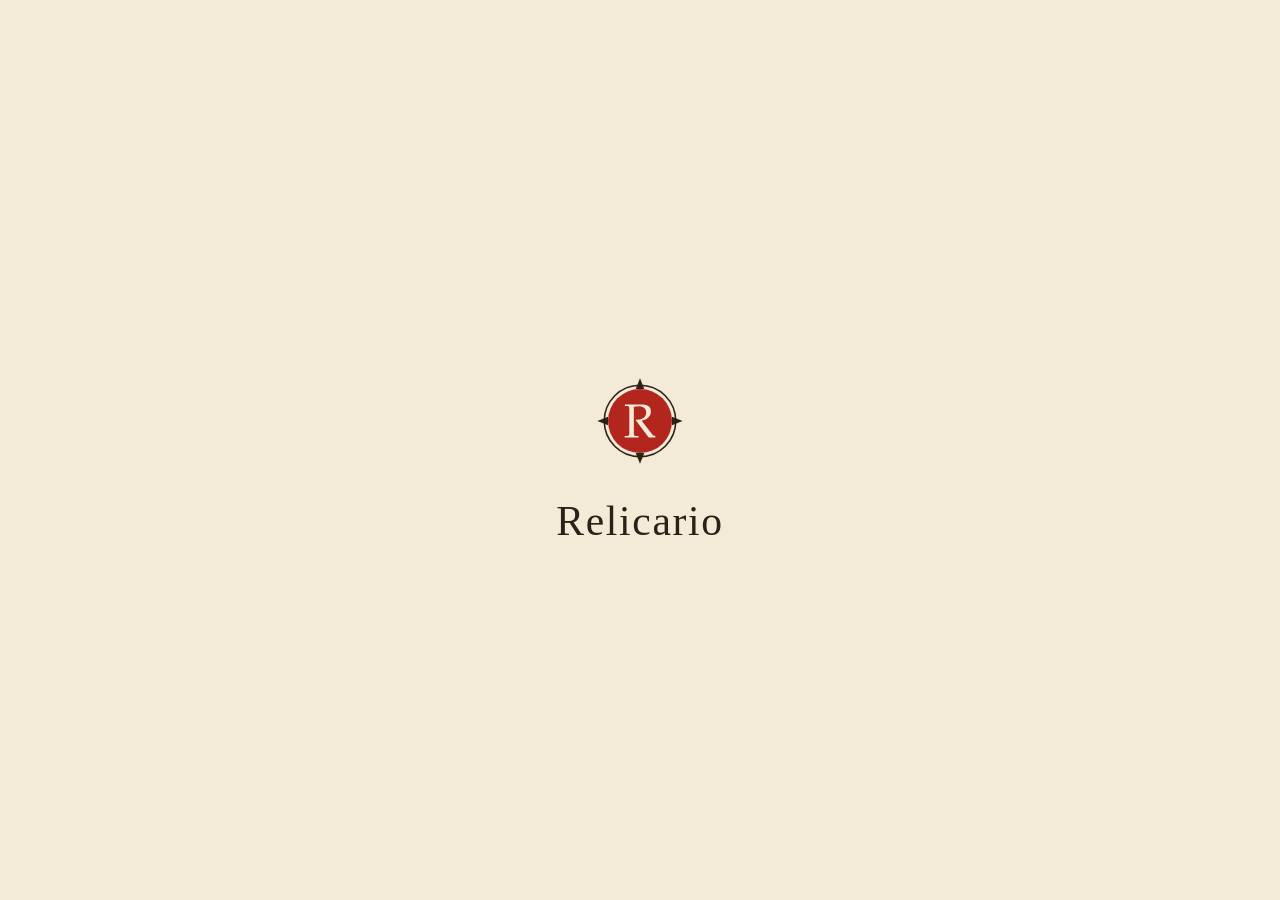
<file: index.html>
<!doctype html>
<html lang="es">
<head>
  <meta charset="utf-8">
  <meta name="viewport" content="width=device-width, initial-scale=1, viewport-fit=cover">
  <title>Relicario</title>
  <meta name="description" content="Cada día, tres expresiones con una palabra fósil que solo sobrevive dentro de ellas. ¿Sabes qué significaba?">
  <!-- Vista previa al compartir el enlace (WhatsApp, X, Bluesky…): el icono del juego. -->
  <meta property="og:type" content="website">
  <meta property="og:site_name" content="Almanaque">
  <meta property="og:title" content="Relicario">
  <meta property="og:description" content="Cada día, tres expresiones con una palabra fósil que solo sobrevive dentro de ellas. ¿Sabes qué significaba?">
  <meta property="og:url" content="https://joseleking.github.io/Relicario/">
  <meta property="og:image" content="https://joseleking.github.io/Relicario/icons/relicario-512.png">
  <meta property="og:image:width" content="512">
  <meta property="og:image:height" content="512">
  <meta property="og:image:alt" content="Icono de Relicario">
  <meta name="twitter:card" content="summary">
  <meta name="theme-color" content="#F3EAD8">
  <meta name="color-scheme" content="light">
  <script>
    // Modo claro u oscuro: el que se elija en Almanaque, común a todos los juegos. Sin elegir, claro.
    try {
      if (localStorage.getItem('almanaque:tema') === 'dark') {
        document.documentElement.dataset.theme = 'dark';
        document.querySelector('meta[name="theme-color"]').content = '#1C1712';
        document.querySelector('meta[name="color-scheme"]').content = 'dark';
      }
    } catch (e) {}
  </script>
  <link rel="manifest" href="manifest.webmanifest">
  <link rel="icon" href="icons/favicon.ico" sizes="32x32">
  <link rel="icon" href="icons/relicario-logo.svg" type="image/svg+xml">
  <link rel="apple-touch-icon" href="icons/apple-touch-icon.png">
  <meta name="apple-mobile-web-app-capable" content="yes">
  <meta name="mobile-web-app-capable" content="yes">
  <meta name="apple-mobile-web-app-title" content="Relicario">
  <meta name="apple-mobile-web-app-status-bar-style" content="default">
  <link rel="preconnect" href="https://fonts.googleapis.com">
  <link rel="preconnect" href="https://fonts.gstatic.com" crossorigin>
  <link href="https://fonts.googleapis.com/css2?family=EB+Garamond:ital,wght@0,400;0,500;0,600;1,400&family=IM+Fell+English:ital@0;1&family=IM+Fell+English+SC&display=swap" rel="stylesheet">
  <link rel="stylesheet" href="styles.css?v=3">
  <!-- Estilos de la portada en línea: así se pinta bien antes de que cargue styles.css.
       Los colores repiten --papel y --tinta de styles.css porque aún no existe. -->
  <style>
    #portada {
      position: fixed;
      inset: 0;
      z-index: 20;
      display: grid;
      place-content: center;
      justify-items: center;
      gap: 1rem;
      background: #F3EAD8;
      color: #2B2118;
      transition: opacity 0.5s ease, visibility 0.5s ease;
    }
    [data-theme="dark"] #portada { background: #1C1712; color: #ECE1C9; }
    #portada.oculta { opacity: 0; visibility: hidden; }
    .portada__logo { width: 8rem; height: 8rem; animation: asomar 0.5s ease-out both; }
    .portada__nombre {
      margin: 0;
      font-family: "IM Fell English SC", "IM Fell English", Georgia, serif;
      font-size: 2.6rem;
      letter-spacing: 0.04em;
      line-height: 1;
      animation: asomar 0.5s ease-out both;
    }
    @keyframes asomar { from { opacity: 0; transform: scale(0.9); } }
    /* La R del logo se balancea un poco sobre su centro mientras se ve la portada. */
    .portada__r {
      transform-box: fill-box;
      transform-origin: center;
      animation: balancear 1.1s ease-in-out 0.2s both;
    }
    @keyframes balancear {
      0%, 100% { transform: rotate(0); }
      35% { transform: rotate(-10deg); }
      70% { transform: rotate(5deg); }
    }
    @media (prefers-reduced-motion: reduce) {
      #portada, #portada * { animation: none; transition: none; }
    }
  </style>
</head>
<body>
  <div id="portada" aria-hidden="true">
    <svg class="portada__logo" xmlns="http://www.w3.org/2000/svg" viewBox="0 0 120 120" aria-hidden="true" focusable="false"><rect x="2" y="2" width="116" height="116" rx="26" fill="#F3EAD8"/><circle cx="60" cy="60" r="30" fill="#B3261E"/><circle cx="60" cy="60" r="33.5" fill="none" stroke="#2B2118" stroke-width="1.5"/><g fill="#2B2118"><path d="M60 20 L56 30 L64 30Z"/><path d="M60 100 L56 90 L64 90Z"/><path d="M20 60 L30 56 L30 64Z"/><path d="M100 60 L90 56 L90 64Z"/></g><path d="M45.570503597122304 75.5C47.75611510791367 75.41079136690648 49.89712230215827 75.36618705035971 52.08273381294964 75.36618705035971C54.26834532374101 75.36618705035971 56.45395683453238 75.41079136690648 58.639568345323745 75.5V74.16187050359713L56.49856115107914 74.02805755395684C54.446762589928056 73.89424460431654 54.22374100719425 73.53741007194245 54.22374100719425 70.0136690647482V46.73021582733813C55.740287769784175 46.37338129496403 57.07841726618705 46.19496402877698 58.594964028776985 46.19496402877698C63.233812949640296 46.19496402877698 65.82086330935252 48.33597122302159 65.82086330935252 52.1273381294964C65.82086330935252 56.230935251798556 62.56474820143885 58.81798561151079 57.39064748201439 58.81798561151079H56.097122302158276V59.531654676258995C57.07841726618705 60.60215827338129 57.435251798561154 61.09280575539569 58.14892086330936 62.074100719424465L66.35611510791367 73.09136690647482L68.18489208633093 75.5C69.21079136690648 75.41079136690648 70.19208633093525 75.36618705035971 71.2179856115108 75.36618705035971C72.2884892086331 75.36618705035971 73.3589928057554 75.41079136690648 74.4294964028777 75.5V74.16187050359713C73.0021582733813 74.02805755395684 72.2884892086331 73.76043165467625 71.70863309352518 73.0021582733813L61.583453237410076 59.79928057553957C64.08129496402879 59.174820143884894 65.2410071942446 58.684172661870505 66.71294964028777 57.65827338129496C69.03237410071942 56.00791366906475 70.28129496402877 53.77769784172662 70.28129496402877 51.190647482014384C70.28129496402877 46.90863309352518 67.38201438848921 44.5 61.583453237410076 44.5C58.90719424460432 44.5 56.27553956834532 44.63381294964029 53.59928057553957 44.63381294964029C51.012230215827344 44.63381294964029 48.469784172661875 44.58920863309352 45.882733812949645 44.5V45.83812949640288L47.711510791366905 45.971942446043165C49.763309352517986 46.10575539568345 49.9863309352518 46.50719424460432 49.9863309352518 49.9863309352518V70.0136690647482C49.9863309352518 73.53741007194245 49.763309352517986 73.89424460431654 47.711510791366905 74.02805755395684L45.570503597122304 74.16187050359713Z" fill="#F3EAD8" class="portada__r"/></svg>
    <p class="portada__nombre">Relicario</p>
  </div>
  <div class="hoja">
    <header class="cabecera">
      <button class="icono-btn" id="btn-ayuda" type="button" aria-label="Cómo se juega">?</button>
      <div class="cabecera__titulo">
        <h1><img class="cabecera__logo" src="icons/relicario-logo.svg" width="34" height="34" alt="">Relicario</h1>
        <p class="cabecera__sub" id="subtitulo">Gabinete de palabras fósiles</p>
      </div>
      <span class="cabecera__hueco" aria-hidden="true"></span>
    </header>

    <main id="app">
      <p class="cargando">Abriendo el relicario…</p>
    </main>
  </div>

  <dialog class="modal" id="modal" aria-labelledby="modal-titulo">
    <div class="modal__cuerpo" id="modal-cuerpo"></div>
    <button class="btn btn--grande modal__cerrar" id="modal-cerrar" type="button">A jugar</button>
  </dialog>

  <div class="aviso" id="aviso" role="status" aria-live="polite"></div>

  <script src="volver-almanaque.js?v=10" defer></script>
  <script src="datos.js?v=3"></script>
  <script src="app.js?v=7"></script>
</body>
</html>
</file>
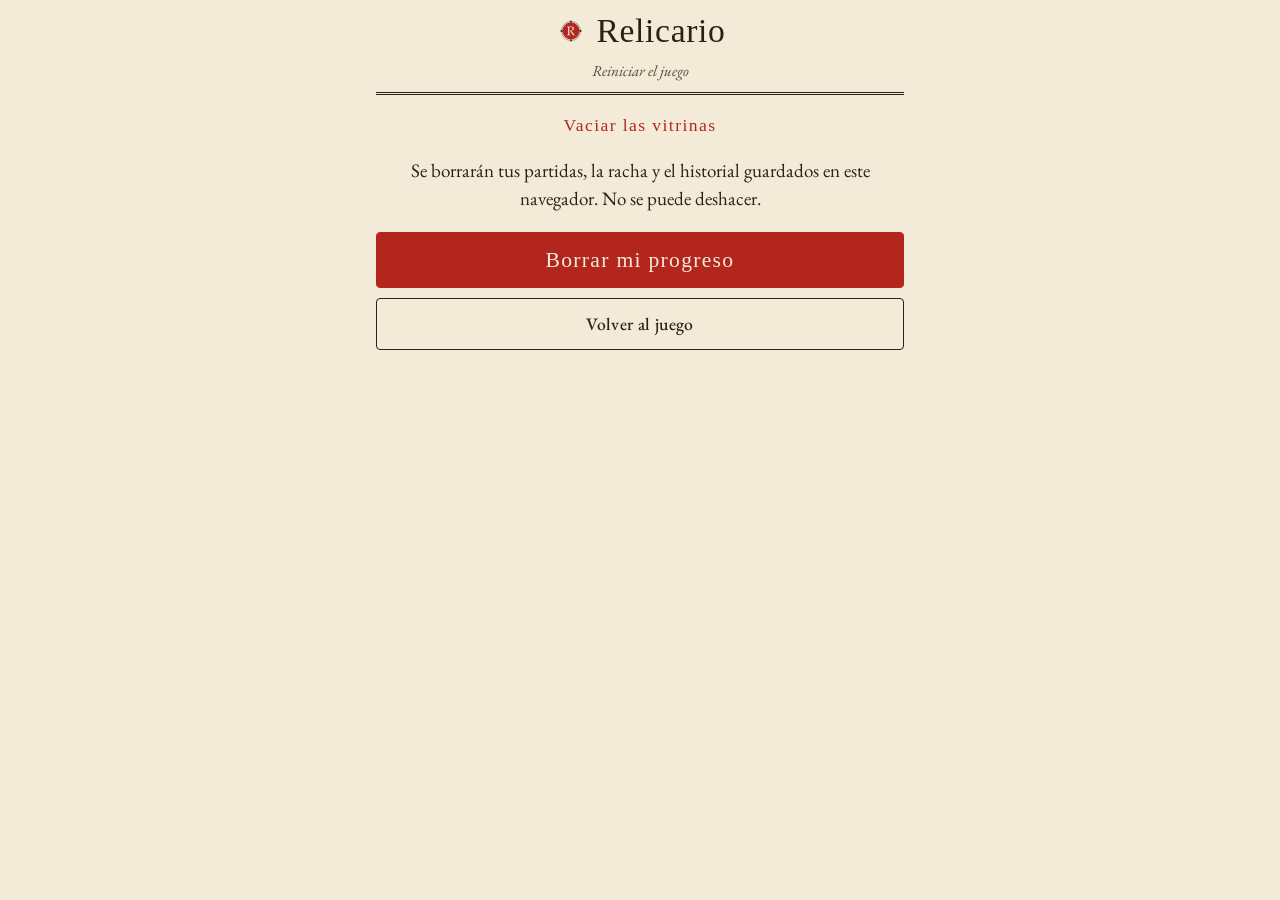
<file: reiniciar/index.html>
<!doctype html>
<html lang="es">
<head>
  <meta charset="utf-8">
  <meta name="viewport" content="width=device-width, initial-scale=1, viewport-fit=cover">
  <title>Reiniciar Relicario</title>
  <meta name="robots" content="noindex">
  <meta name="theme-color" content="#F3EAD8">
  <script>
    // Modo claro u oscuro: el que se elija en Almanaque, común a todos los juegos. Sin elegir, claro.
    try {
      if (localStorage.getItem('almanaque:tema') === 'dark') {
        document.documentElement.dataset.theme = 'dark';
        document.querySelector('meta[name="theme-color"]').content = '#1C1712';
      }
    } catch (e) {}
  </script>
  <link rel="icon" href="../icons/favicon.ico" sizes="32x32">
  <link rel="preconnect" href="https://fonts.googleapis.com">
  <link rel="preconnect" href="https://fonts.gstatic.com" crossorigin>
  <link href="https://fonts.googleapis.com/css2?family=EB+Garamond:ital,wght@0,400;0,500;0,600;1,400&family=IM+Fell+English:ital@0;1&family=IM+Fell+English+SC&display=swap" rel="stylesheet">
  <link rel="stylesheet" href="../styles.css?v=3">
</head>
<body>
  <div class="hoja">
    <header class="cabecera">
      <span></span>
      <div class="cabecera__titulo">
        <h1><img class="cabecera__logo" src="../icons/relicario-logo.svg" width="34" height="34" alt="">Relicario</h1>
        <p class="cabecera__sub">Reiniciar el juego</p>
      </div>
      <span></span>
    </header>

    <main>
      <section class="pantalla pantalla--centro" id="pregunta">
        <h2 class="kicker">Vaciar las vitrinas</h2>
        <p>Se borrarán tus partidas, la racha y el historial guardados en este navegador. No se puede deshacer.</p>
        <div class="pila">
          <button class="btn btn--grande" id="btn-borrar" type="button">Borrar mi progreso</button>
          <a class="btn btn--sec" href="../">Volver al juego</a>
        </div>
      </section>
      <section class="pantalla pantalla--centro" id="hecho" hidden>
        <h2 class="kicker">Hecho</h2>
        <p role="status">Tu progreso se ha borrado. Volviendo al relicario…</p>
      </section>
    </main>
  </div>

  <script>
    document.getElementById('btn-borrar').addEventListener('click', function () {
      try { window.localStorage.removeItem('relicario:v1'); } catch (e) { /* sin almacenamiento */ }
      document.getElementById('pregunta').hidden = true;
      document.getElementById('hecho').hidden = false;
      setTimeout(function () { location.href = '../'; }, 1500);
    });
  </script>
</body>
</html>
</file>
<file: styles.css>
/* ==========================================================================
   Relicario — gabinete de curiosidades: papel crema, tinta y lacre
   Plano a propósito: sin degradados ni sombras.
   ========================================================================== */

:root {
  --papel: #F3EAD8;
  --tarjeta: #FAF4E8;
  --tinta: #2B2118;
  --tinta-suave: #5E4B3C;
  --tinta-tenue: #7A6650;
  --filete: #C2AD86;
  --rojo: #B3261E;
  --rojo-tinte: rgba(179, 38, 30, 0.08);
  --verde: #4A6741;
  --verde-tinte: rgba(74, 103, 65, 0.1);
  --tarjeta-encima: #fff9ee;

  --letra: "EB Garamond", Garamond, "Times New Roman", serif;
  --letra-fell: "IM Fell English", "EB Garamond", Georgia, serif;
  --letra-titulo: "IM Fell English SC", "IM Fell English", Georgia, serif;

  --radio: 4px;
  --margen: 16px;

  color-scheme: light;
}

/* Modo oscuro: solo si se elige en Almanaque (data-theme lo pone index.html). */
:root[data-theme="dark"] {
  --papel: #1C1712;
  --tarjeta: #262019;
  --tinta: #ECE1C9;
  --tinta-suave: #C2B196;
  --tinta-tenue: #9C8B73;
  --filete: #5B4A35;
  --rojo: #E0675E;
  --rojo-tinte: rgba(224, 103, 94, 0.14);
  --verde: #8FB27A;
  --verde-tinte: rgba(143, 178, 122, 0.14);
  --tarjeta-encima: #2E271F;
  color-scheme: dark;
}

*,
*::before,
*::after { box-sizing: border-box; }

html { -webkit-text-size-adjust: 100%; }

body {
  margin: 0;
  min-height: 100vh;
  min-height: 100dvh;
  background: var(--papel);
  color: var(--tinta);
  font-family: var(--letra);
  font-size: 19px;
  line-height: 1.45;
  -webkit-tap-highlight-color: transparent;
}

.hoja {
  max-width: 560px;
  margin: 0 auto;
  overflow-x: clip;
  padding: 0 max(var(--margen), env(safe-area-inset-right)) max(32px, env(safe-area-inset-bottom)) max(var(--margen), env(safe-area-inset-left));
}

.visually-hidden {
  position: absolute !important;
  width: 1px; height: 1px;
  overflow: hidden;
  clip: rect(0 0 0 0);
  white-space: nowrap;
}

:focus-visible { outline: 3px solid var(--rojo); outline-offset: 3px; }
[tabindex="-1"]:focus { outline: none; }

/* ---------- Cabecera ---------- */

.cabecera {
  display: grid;
  grid-template-columns: 44px 1fr 44px;
  align-items: center;
  padding: max(14px, env(safe-area-inset-top)) 0 10px;
  border-bottom: 3px double var(--tinta);
  margin-bottom: 18px;
}

.cabecera__titulo { text-align: center; }

.cabecera h1 {
  margin: 0;
  font-family: var(--letra-titulo);
  font-weight: 400;
  font-size: 2.1rem;
  line-height: 1;
  letter-spacing: 0.02em;
  display: inline-flex;
  align-items: center;
  gap: 8px;
}

.cabecera__sub {
  margin: 4px 0 0;
  font-style: italic;
  font-size: 0.95rem;
  color: var(--tinta-suave);
}

.icono-btn {
  width: 44px;
  height: 44px;
  border-radius: 50%;
  border: 1.5px solid var(--tinta);
  background: transparent;
  color: var(--tinta);
  font-family: var(--letra-titulo);
  font-size: 1.35rem;
  line-height: 1;
  cursor: pointer;
}

.icono-btn:hover { background: var(--tarjeta); }

/* ---------- Pantallas ---------- */

.cargando { text-align: center; font-style: italic; color: var(--tinta-suave); }

.pantalla { animation: aparecer 0.3s ease both; }
.pantalla--centro,
.pantalla--resultado { text-align: center; }

@keyframes aparecer {
  from { opacity: 0; transform: translateY(6px); }
  to { opacity: 1; transform: none; }
}

.kicker {
  margin: 0 0 12px;
  font-family: var(--letra-titulo);
  font-weight: 400;
  font-size: 1.1rem;
  letter-spacing: 0.08em;
  text-align: center;
  color: var(--rojo);
}

.lema {
  font-family: var(--letra-fell);
  font-style: italic;
  font-size: 1.45rem;
  line-height: 1.3;
  margin: 8px 0 18px;
}

.floron {
  font-size: 1.8rem;
  color: var(--rojo);
  line-height: 1;
  margin: 14px 0 6px;
}

/* La palabra fósil: en rojo y subrayada */
.fosil {
  color: var(--rojo);
  text-decoration: underline;
  text-decoration-color: var(--rojo);
  text-decoration-thickness: 0.08em;
  text-underline-offset: 0.18em;
  text-decoration-skip-ink: none;
}

/* ---------- Botones ---------- */

.btn {
  display: inline-flex;
  align-items: center;
  justify-content: center;
  min-height: 52px;
  padding: 10px 18px;
  border-radius: var(--radio);
  border: 1.5px solid var(--rojo);
  background: var(--rojo);
  color: var(--papel);
  font: inherit;
  font-size: 1.1rem;
  font-weight: 500;
  letter-spacing: 0.02em;
  cursor: pointer;
  text-decoration: none;
  touch-action: manipulation;
  transition: transform 0.08s ease;
}

.btn:active { transform: translateY(1px); }

.btn--grande {
  width: 100%;
  min-height: 56px;
  font-family: var(--letra-titulo);
  font-size: 1.35rem;
  font-weight: 400;
  letter-spacing: 0.06em;
}

.btn--sec {
  background: transparent;
  color: var(--tinta);
  border-color: var(--tinta);
}

.pila {
  display: grid;
  gap: 10px;
  margin: 20px 0;
}

/* ---------- Progreso ---------- */

.progreso {
  display: flex;
  justify-content: center;
  gap: 14px;
  list-style: none;
  margin: 0 0 6px;
  padding: 0;
  font-size: 1.35rem;
  line-height: 1;
  color: var(--filete);
}

.progreso .is-actual { color: var(--tinta); }
.progreso .is-acierto { color: var(--verde); }
.progreso .is-fallo { color: var(--rojo); }

/* ---------- Vitrina con la expresión ---------- */

.vitrina {
  position: relative;
  margin: 18px 0 20px;
  padding: 26px 18px 22px;
  border: 3px double var(--tinta);
  background: var(--tarjeta);
  text-align: center;
}

/* Cartela de museo sobre el marco */
.vitrina__rotulo {
  position: absolute;
  top: -0.8em;
  left: 50%;
  transform: translateX(-50%);
  padding: 0 10px;
  background: var(--papel);
  font-family: var(--letra-titulo);
  font-size: 0.95rem;
  letter-spacing: 0.1em;
  white-space: nowrap;
  color: var(--tinta-suave);
}

.expresion {
  margin: 0;
  font-family: var(--letra-fell);
  font-size: clamp(1.75rem, 8vw, 2.3rem);
  line-height: 1.25;
  text-wrap: balance;
}

.pregunta {
  margin: 0 0 14px;
  font-family: var(--letra-fell);
  font-style: italic;
  font-size: 1.3rem;
  line-height: 1.3;
  text-align: center;
}

/* ---------- Opciones ---------- */

.opciones {
  display: grid;
  gap: 10px;
}

.opcion {
  display: flex;
  align-items: center;
  gap: 12px;
  width: 100%;
  min-height: 60px;
  padding: 10px 14px;
  border: 1.5px solid var(--tinta-suave);
  border-radius: var(--radio);
  background: var(--tarjeta);
  color: var(--tinta);
  font: inherit;
  font-size: 1.1rem;
  line-height: 1.25;
  text-align: left;
  cursor: pointer;
  touch-action: manipulation;
  transition: background-color 0.15s ease, border-color 0.15s ease;
}

.opcion:hover:not(:disabled) { border-color: var(--tinta); background: var(--tarjeta-encima); }
.opcion:active:not(:disabled) { transform: translateY(1px); }
.opcion:disabled { cursor: default; }

.opcion__letra {
  flex: none;
  width: 30px;
  height: 30px;
  display: grid;
  place-items: center;
  border: 1px solid currentColor;
  border-radius: 50%;
  font-family: var(--letra-fell);
  font-style: italic;
  font-size: 1.05rem;
  line-height: 1;
  padding-bottom: 2px;
}

.opcion__texto { flex: 1; }

.opcion__marca {
  flex: none;
  font-size: 1.3rem;
  line-height: 1;
}

.opcion.is-correcta {
  background: var(--verde);
  border-color: var(--verde);
  color: var(--papel);
}

.opcion.is-errada {
  background: var(--rojo);
  border-color: var(--rojo);
  color: var(--papel);
}

.opcion.is-apagada {
  border-color: var(--filete);
  color: var(--tinta-tenue);
}

.veredicto {
  min-height: 1.45em;
  margin: 14px 0 0;
  text-align: center;
  font-style: italic;
  color: var(--tinta-suave);
}

.veredicto.is-acierto { color: var(--verde); }
.veredicto.is-fallo { color: var(--rojo); }

/* ---------- Tarjeta «Reliquia» ---------- */

.reliquia {
  margin: 14px 0 0;
  padding: 18px 18px 18px;
  border: 1.5px solid var(--tinta);
  border-radius: var(--radio);
  background: var(--tarjeta);
  scroll-margin-bottom: 16px;
}

.reliquia.is-recien { animation: aparecer 0.35s ease both; }

.reliquia__titulo {
  margin: 0;
  font-family: var(--letra-titulo);
  font-weight: 400;
  font-size: 1.25rem;
  letter-spacing: 0.08em;
  color: var(--rojo);
}

.reliquia__expresion {
  margin: 2px 0 8px;
  padding-bottom: 8px;
  border-bottom: 1px solid var(--filete);
  font-family: var(--letra-fell);
  font-style: italic;
  font-size: 1.15rem;
  color: var(--tinta-suave);
}

.reliquia__texto {
  margin: 0 0 16px;
  font-size: 1.15rem;
  text-wrap: pretty;
}

/* ---------- Resultado ---------- */

.marcador {
  padding: 20px 16px 18px;
  border: 3px double var(--tinta);
  background: var(--tarjeta);
}

.marcador__cifra {
  margin: 0;
  font-family: var(--letra-titulo);
  line-height: 1;
  color: var(--tinta);
}

.marcador__cifra b { font-weight: 500; font-size: 3.6rem; color: var(--rojo); }
.marcador__cifra span { font-size: 1.6rem; color: var(--tinta-suave); }

.marcador__rombos {
  margin: 10px 0 6px;
  font-size: 2.2rem;
  line-height: 1;
  letter-spacing: 0.2em;
  padding-left: 0.2em;   /* compensa el espaciado de la última letra */
  color: var(--rojo);
}

.marcador__frase {
  margin: 0;
  font-family: var(--letra-fell);
  font-style: italic;
  font-size: 1.25rem;
}

.cifras {
  display: grid;
  grid-template-columns: 1fr 1fr;
  gap: 8px;
  margin: 0 0 14px;
}

.cifras dt {
  font-size: 0.85rem;
  line-height: 1.15;
  font-variant: small-caps;
  letter-spacing: 0.06em;
  color: var(--tinta-suave);
}

.cifras dd {
  margin: 0;
  font-family: var(--letra-titulo);
  font-size: 2rem;
  line-height: 1.15;
}

.cifras dd.cifras__unidad {
  font-family: var(--letra);
  font-style: italic;
  font-size: 0.9rem;
  color: var(--tinta-suave);
}

.cuenta-atras {
  margin: 0 0 26px;
  font-style: italic;
  color: var(--tinta-suave);
}

.cuenta-atras time {
  display: block;
  font-style: normal;
  font-family: var(--letra-titulo);
  font-size: 1.6rem;
  color: var(--tinta);
  font-variant-numeric: tabular-nums;
}

.repaso__titulo {
  margin: 0 0 6px;
  font-family: var(--letra-titulo);
  font-weight: 400;
  font-size: 1.1rem;
  letter-spacing: 0.08em;
  color: var(--tinta-suave);
}

.repaso {
  list-style: none;
  margin: 0;
  padding: 0;
  text-align: left;
  border-top: 1px solid var(--filete);
}

.repaso li { border-bottom: 1px solid var(--filete); }

.repaso summary {
  display: flex;
  align-items: center;
  gap: 12px;
  min-height: 52px;
  padding: 8px 2px;
  cursor: pointer;
  list-style: none;
}

.repaso summary::-webkit-details-marker { display: none; }

.repaso summary::after {
  content: "+";
  margin-left: auto;
  font-size: 1.3rem;
  color: var(--tinta-suave);
}

.repaso details[open] summary::after { content: "−"; }

.repaso__marca { font-size: 1.15rem; }
.repaso__marca.is-acierto { color: var(--verde); }
.repaso__marca.is-fallo { color: var(--rojo); }

.repaso__expresion {
  font-family: var(--letra-fell);
  font-size: 1.2rem;
}

.repaso__detalle {
  padding: 0 2px 12px 28px;
  font-size: 1.05rem;
  color: var(--tinta-suave);
}

.repaso__detalle p { margin: 0; }
.repaso__detalle b { color: var(--tinta); font-weight: 600; }

/* ---------- Cómo se juega ---------- */

.modal {
  width: min(520px, calc(100vw - 24px));
  max-height: calc(100dvh - 32px);
  padding: 22px 20px 18px;
  border: 3px double var(--tinta);
  border-radius: 0;
  background: var(--papel);
  color: var(--tinta);
}

.modal::backdrop { background: rgba(43, 33, 24, 0.55); }

.modal h2 {
  margin: 0 0 10px;
  font-family: var(--letra-titulo);
  font-weight: 400;
  font-size: 1.7rem;
  text-align: center;
}

.modal__cerrar { margin-top: 4px; }

.reglas > p:first-child { margin-top: 0; }

.ejemplo {
  margin: 14px 0;
  padding: 16px 16px 14px;
  border: 1.5px solid var(--tinta);
  border-radius: var(--radio);
  background: var(--tarjeta);
  text-align: center;
}

.ejemplo__expresion {
  margin: 0;
  font-family: var(--letra-fell);
  font-size: 1.6rem;
  line-height: 1.2;
}

.ejemplo__pregunta {
  margin: 6px 0 10px;
  font-family: var(--letra-fell);
  font-style: italic;
  font-size: 1.1rem;
}

.ejemplo__opciones {
  display: grid;
  gap: 6px;
  list-style: none;
  margin: 0 0 10px;
  padding: 0;
  font-size: 1rem;
}

.ejemplo__opciones li {
  padding: 6px 10px;
  border: 1px solid var(--filete);
  border-radius: var(--radio);
  color: var(--tinta-suave);
}

.ejemplo__opciones .is-correcta {
  background: var(--verde);
  border-color: var(--verde);
  color: var(--papel);
}

.ejemplo__reliquia {
  margin: 0;
  font-size: 1rem;
  font-style: italic;
  color: var(--tinta-suave);
}

.reglas__lista {
  padding-left: 1.2em;
  margin: 0 0 18px;
}

.reglas__lista li { margin-bottom: 8px; }
.reglas__lista li::marker { content: "☞ "; color: var(--rojo); }

/* ---------- Cifras ----------
   Las de IM Fell son de estilo antiguo y el 1 parece una I */
.num,
.marcador__cifra b,
.cifras dd,
.cuenta-atras time {
  font-family: var(--letra);
  font-variant-numeric: lining-nums tabular-nums;
}

/* ---------- Aviso ---------- */

.aviso {
  position: fixed;
  left: 50%;
  bottom: max(24px, env(safe-area-inset-bottom));
  z-index: 10;
  max-width: calc(100vw - 32px);
  padding: 10px 16px;
  border-radius: var(--radio);
  background: var(--tinta);
  color: var(--papel);
  font-size: 1rem;
  white-space: pre-line;
  text-align: center;
  opacity: 0;
  pointer-events: none;
  transform: translate(-50%, 12px);
  transition: opacity 0.2s ease, transform 0.2s ease;
}

.aviso.is-visible { opacity: 1; transform: translate(-50%, 0); }

/* La portada (#portada) tiene sus estilos en línea en index.html. */

@media (prefers-reduced-motion: reduce) {
  *, *::before, *::after { animation: none !important; transition: none !important; }
}

@media (max-width: 360px) {
  body { font-size: 18px; }
  .cabecera h1 { font-size: 1.8rem; }
  .vitrina { padding: 24px 12px 18px; }
}
</file>
